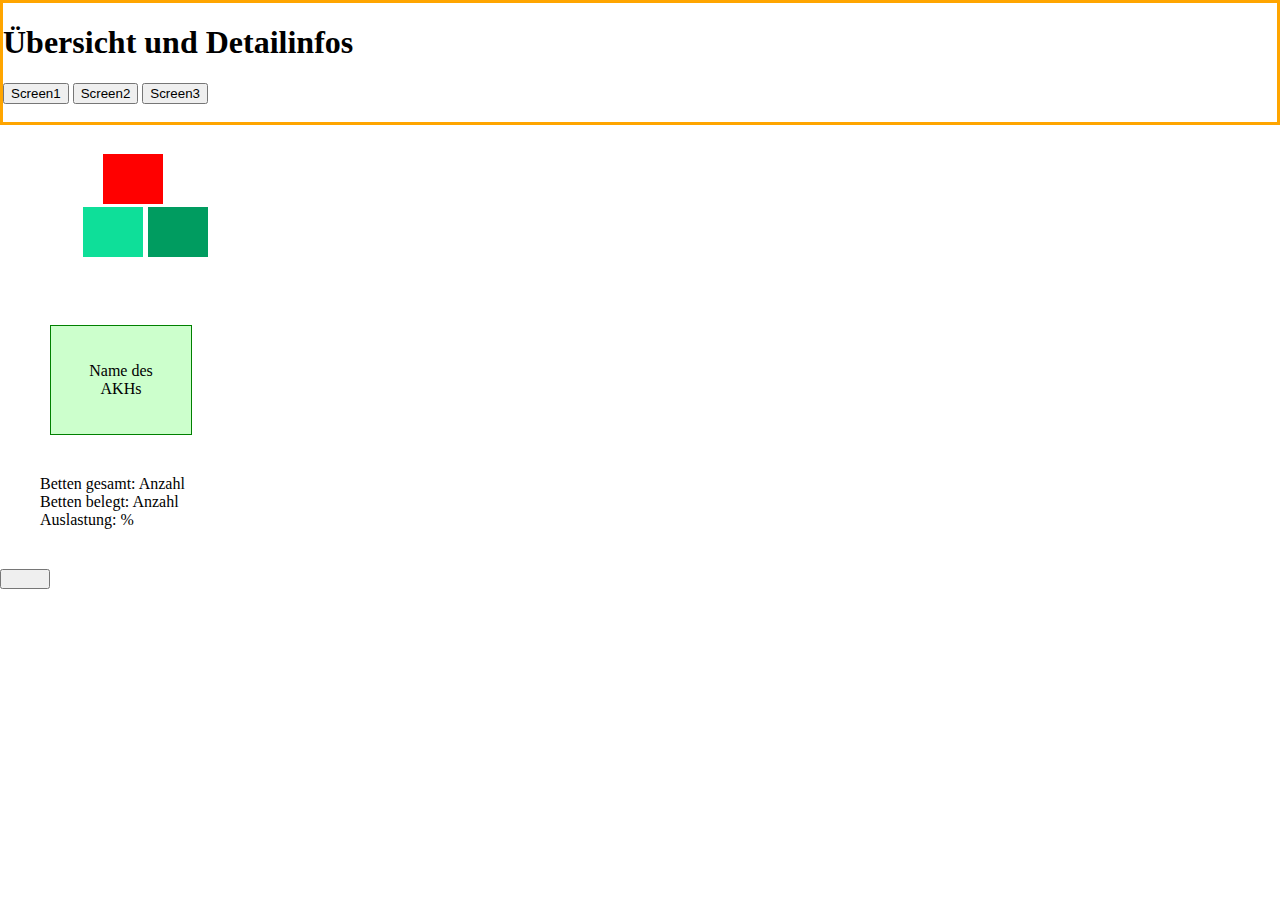
<file: index.html>
<!DOCTYPE html>
<html lang="en">
  <head>
    <meta charset="UTF-8" />
    <meta name="viewport" content="width=device-width, initial-scale=1.0" />
    <title>Übersicht und Detailinfos</title>

    
    <link rel="stylesheet" href="styles.css" />
  </head>
  <body>
    
      <div class="container" id="screen1menu">
        <h1>Übersicht und Detailinfos</h1>

        <div id="flex1" class="flex-container">
          <input type="button" value="Screen1" onclick="change_page1()"/>
          <input type="button" value="Screen2" onclick="change_page2()"/>
          <input type="button" value="Screen3" onclick="change_page3()"/>
      </div>
      
      <div id="region1box"> 
      </div>
      <br>
      <div id="region2box">
      </div>
      <div id="region3box">
      </div>
  </div>

  <div id="demoBox">
    <p id="akhName">Name des AKHs</p>
  </div>

  <div id="infobox">
    <span>Betten gesamt:</span>
    <span id="bettenGesamt">Anzahl</span>
    <br>
    <span>Betten belegt:</span>
    <span id="bettenBelegt">Anzahl</span>
    <br>
    <span>Auslastung:</span>
    <span id="auslastung">%</span>
    <br>

  </div>

  <button id="reset" value="Neustarten" onclick="updateReset()"></button>
    <!-- javascript -->
    <script src="app.js"></script>
  </body>
</html>
</file>
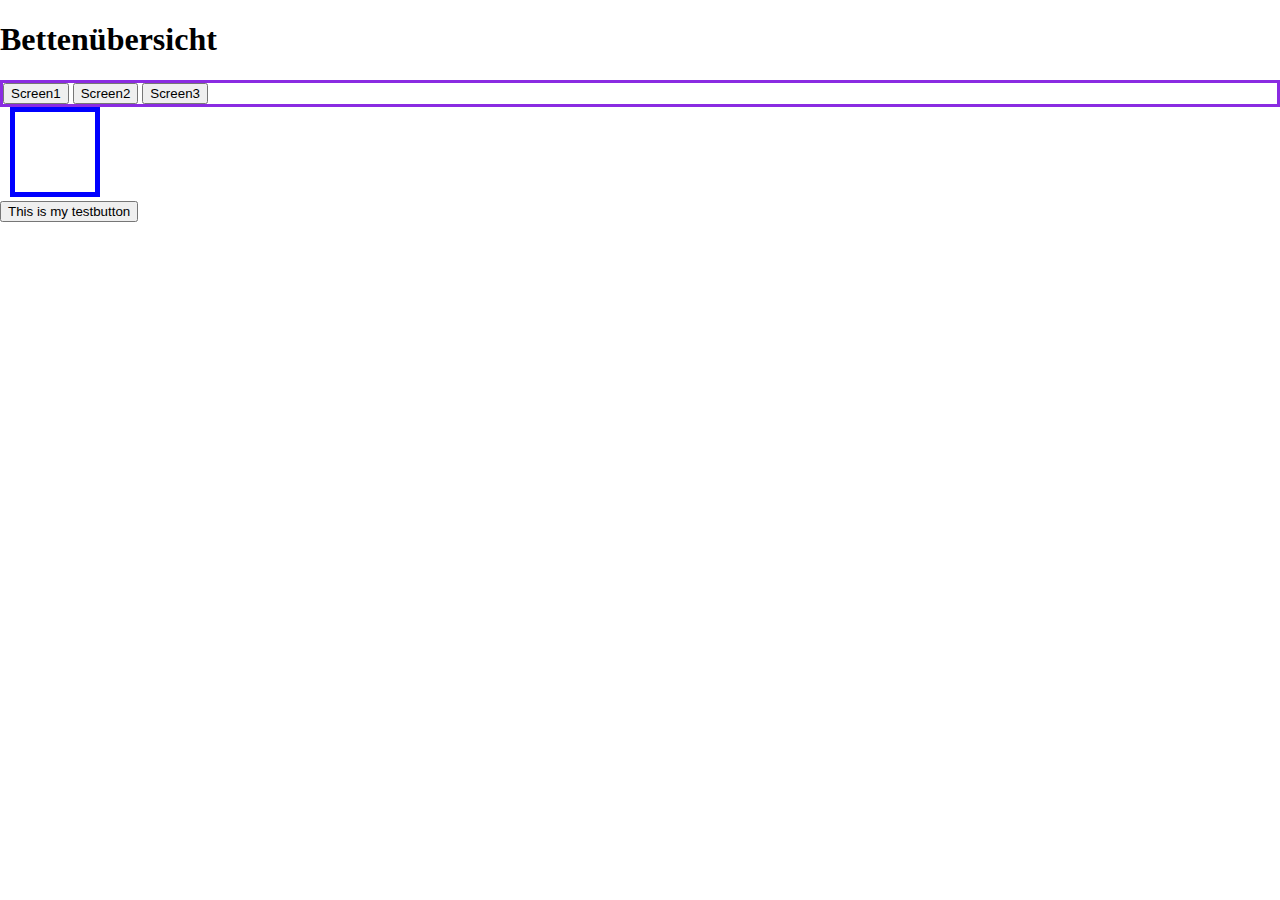
<file: screen2.html>
<!DOCTYPE html>
<html lang="en">
  <head>
    <meta charset="UTF-8" />
    <meta name="viewport" content="width=device-width, initial-scale=1.0" />
    <title>Bettenübersicht</title>

    <!-- styles -->
    <link rel="stylesheet" href="styles.css" />
  </head>
  <body>
    <h1 id="screen2header">Bettenübersicht</h1>
    <div class="container" id="screen2menu">
 
      <div id="flex1" class="flex-container">
        <input type="button" value="Screen1" onclick="change_pageIndex()"/>
        <input type="button" value="Screen2" onclick="change_page2()"/>
        <input type="button" value="Screen3" onclick="change_page3()"/>
    </div>
    
</div>
<div id="canvasContainer">
  <canvas id="canvas2" width="80" height="80"></canvas>
</div>

<input type="button" value="This is my testbutton" onclick="testFuncJan()">

</body>
<script src="app.js"></script>
</html>
</file>
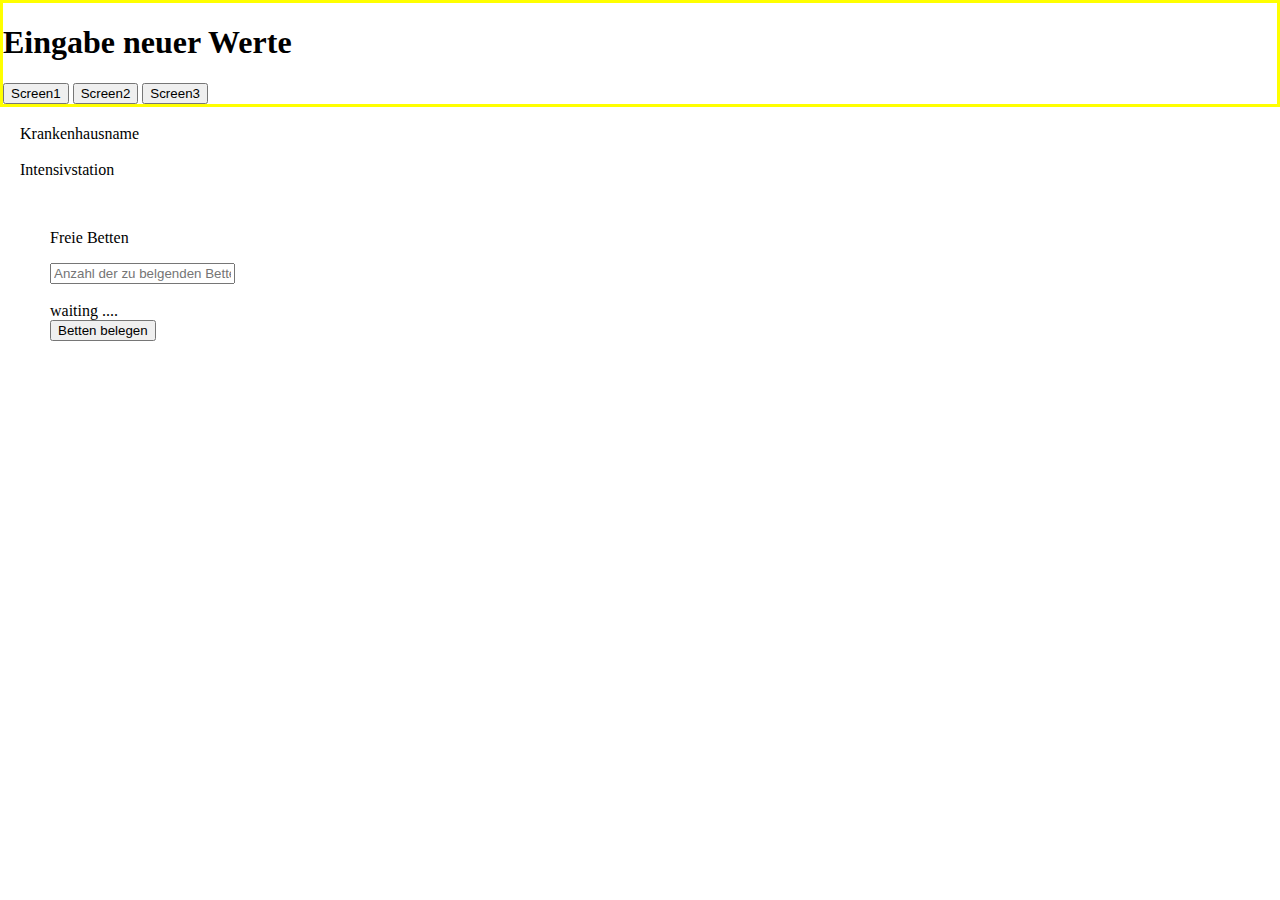
<file: screen3.html>
<!DOCTYPE html>
<html lang="en">

<head>
  <meta charset="UTF-8" />
  <meta name="viewport" content="width=device-width, initial-scale=1.0" />
  <title>Eingabe neuer Werte</title>

  <!-- styles -->
  <link rel="stylesheet" href="styles.css" />
  
</head>

<body>
  <div class="container" id="screen3menu">
    <h1>Eingabe neuer Werte</h1>
    <div id="flex1" class="flex-container">
      <input type="button" value="Screen1" onclick="change_pageindex()" />
      <input type="button" value="Screen2" onclick="change_page2()" />
      <input type="button" value="Screen3" onclick="change_page3()" />
    </div>
  </div>

  <div id="infoKh">
    <br>
    <div id="khName">Krankenhausname</div>
    <br>
    <div>Intensivstation</div>
  </div>
  <div id="newcases">

      <p id="free_beds">Freie Betten</p>
      <input type="text" id="filled_beds" placeholder="Anzahl der zu belgenden Betten angeben." />
      <br>
      <br>
      <label id="remaining_beds_label" >waiting ....</label>
      <br>
      <input type="submit" value="Betten belegen" onclick="fill_beds()"/>
      
  </div>
  


  
</body>
<!-- javascript -->
<script src="app.js"></script>
</html>
</file>
<file: styles.css>
html, body {
    position: fixed;
    width: 100%;
    height: 100%;
    padding: 0;
    margin: 0;
}


#demoBox {
    width: 100px;
    background-color: #cfc ;
    margin-left: 50px;
    margin-top: 200px;
    padding: 20px ;
    border: 1px solid green ;
    text-align: center;
    float: bottom;
  }

  #infobox{
      margin: 40px;
  }

  #newcases {
      margin: 50px;
  }

  #infoKh{
    margin-left: 20px;
    }

  #region1box{
      float: left;
      margin-top: 50px;
      margin-left: 100px;
      width: 60px;
      height: 50px;
      background-color: red;
  }

  #region2box{
      float: left;
    margin-top: 85px;
    margin-left: -80px;
    width: 60px;
    height: 50px;
    background-color: rgb(14, 223, 153);
}
#region3box{
    float: left;
    margin-top: 85px;
    margin-left: -15px;
    width: 60px;
    height: 50px;
    float: left;
    background-color: rgb(0, 156, 96);
}

canvas {
    float: top;
    border: 5px solid blue;
    margin-left: 10px;
}

.container{
    border: 3px solid green;
}

#screen1menu{
    border: 3px solid orange;
}

#screen2menu{
    border: 3px solid blueviolet;
}

#screen3menu{
    border: 3px solid yellow;
}

#reset{
    width: 50px;
    height: 20px;
}
</file>
